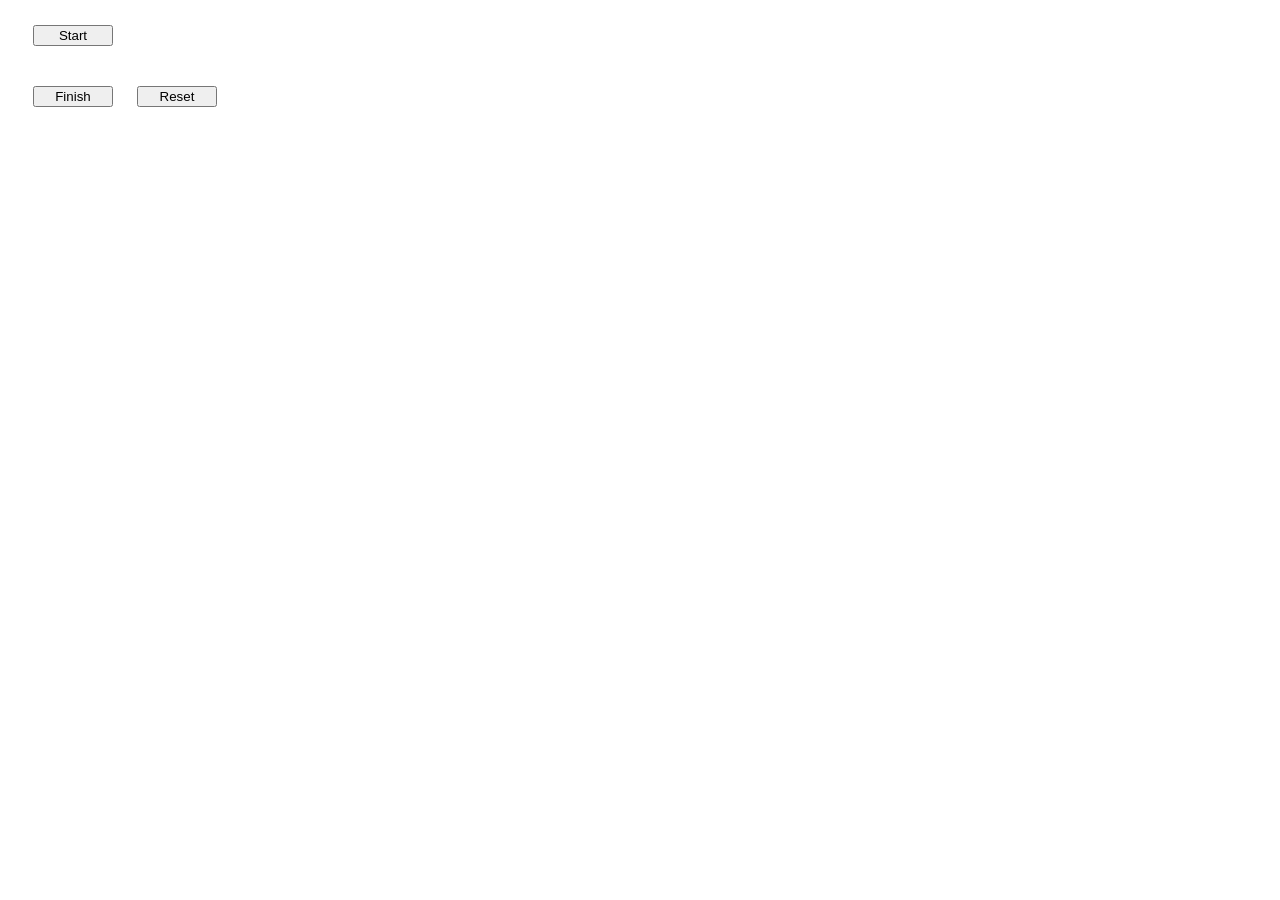
<file: index.html>
<!DOCTYPE html>
<html lang="en">
<head>
  <meta charset="UTF-8">
  <meta http-equiv="X-UA-Compatible" content="IE=edge">
  <meta name="viewport" content="width=device-width, initial-scale=1.0">
  <title>Dynamic Buttons</title>
  <link rel="stylesheet" href="style.css">
</head>
<body>
  <div id='head'>
    <button onclick=createDynamicButtons()>Start</button>
  </div>
  <div id='container'>
  </div>
  <div id='foot'>
    <button  onclick='showResult()'> Finish </button>
    <button  onclick='reset()'> Reset </button>
  </div>
  <div id='result'>
    </div>
  
  <script src="script.js"></script>
</body>
</html>
</file>
<file: style.css>
#head,#foot{
  padding:5px;
  margin:10px;
}

button{
  width:80px;
  cursor:pointer;
  margin:10px;
}
table,td,th{
  border:1px solid;
  border-collapse:collapse;
  padding:5px;
}
</file>
